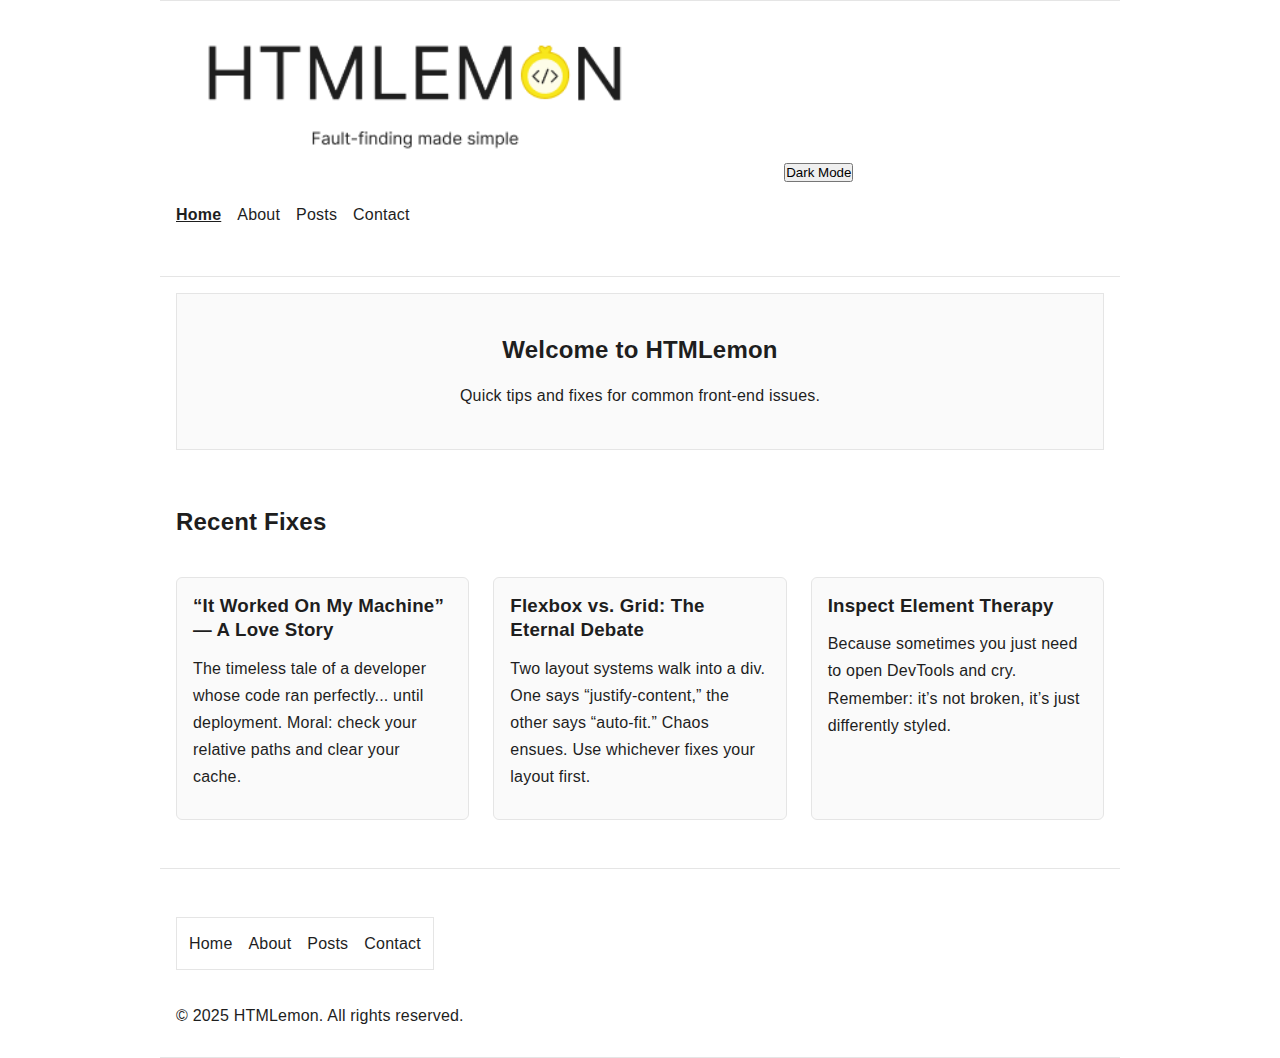
<file: docs/index.html>
<!DOCTYPE html>
<html lang="en">
<head>
  <meta charset="UTF-8" />
  <meta name="viewport" content="width=device-width, initial-scale=1.0" />

  <title>HTMLemon | Fault-finding made simple</title>

  
  <link rel="stylesheet" href="assets/css/main.css" />

  <link rel="icon" href="assets/img/favicon_io/favicon.ico" />
  <link rel="icon" type="image/png" sizes="32x32" href="assets/img/favicon_io/favicon-32x32.png" />
  <link rel="apple-touch-icon" href="assets/img/favicon_io/apple-touch-icon.png" />
  <link rel="manifest" href="assets/img/favicon_io/site.webmanifest" />
  <meta name="theme-color" content="#1E1E1E" />
</head>

<body>
  <a class="skip-link" href="#main-content">Skip to main content</a>

  <header>
    <a href="index.html" class="brand" aria-label="HTMLemon">
      <img id="site-logo"
           src="assets/img/htmlemon-logo.png"
           data-light="assets/img/htmlemon-logo.png"
           data-dark="assets/img/htmlemon-dark-logo.png"
           alt="HTMLemon logo" width="auto" height="160">
    </a>
    <button id="theme-toggle" type="button" aria-pressed="false">Theme</button>
<nav aria-label="Primary">
      <ul class="nav-links">
        <li><a href="index.html" aria-current="page">Home</a></li>
        <li><a href="about.html">About</a></li>
        <li><a href="posts.html">Posts</a></li>
        <li><a href="contact.html">Contact</a></li>
      </ul>
    </nav>
  </header>

  <main id="main-content">
    <section class="hero">
      <h2>Welcome to HTMLemon</h2>
      <p>Quick tips and fixes for common front-end issues.</p>
    </section>

    <section class="cards">
      <h2>Recent Fixes</h2>

      <article class="card">
        <h3>“It Worked On My Machine” — A Love Story</h3>
        <p>The timeless tale of a developer whose code ran perfectly... until deployment. Moral: check your relative paths and clear your cache.</p>
      </article>

      <article class="card">
        <h3>Flexbox vs. Grid: The Eternal Debate</h3>
        <p>Two layout systems walk into a div. One says “justify-content,” the other says “auto-fit.” Chaos ensues. Use whichever fixes your layout first.</p>
      </article>

      <article class="card">
        <h3>Inspect Element Therapy</h3>
        <p>Because sometimes you just need to open DevTools and cry. Remember: it’s not broken, it’s just differently styled.</p>
      </article>
    </section>
  </main>

  <footer>
    <nav aria-label="Footer">
      <ul class="footer-links">
        <li><a href="index.html">Home</a></li>
        <li><a href="about.html">About</a></li>
        <li><a href="posts.html">Posts</a></li>
        <li><a href="contact.html">Contact</a></li>
      </ul>
    </nav>
    <p>&copy; 2025 HTMLemon. All rights reserved.</p>
  </footer>

  <script src="assets/js/main.js" defer></script>
</body>
</html>
</file>
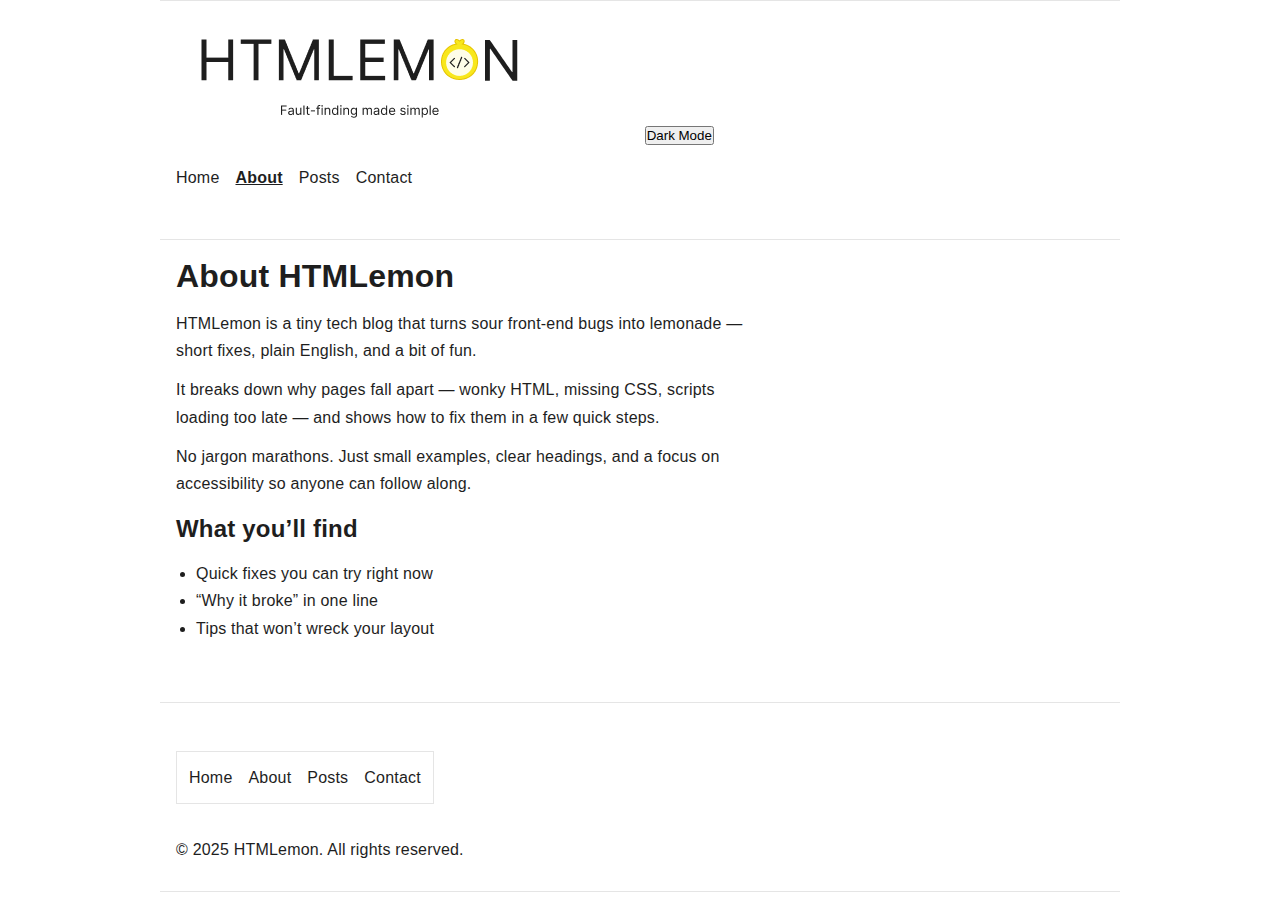
<file: docs/about.html>
<!DOCTYPE html>
<html lang="en">
<head>
  <meta charset="UTF-8">
  <meta name="viewport" content="width=device-width, initial-scale=1.0">
  <title>HTMLemon | About</title>

  
  <link rel="stylesheet" href="assets/css/main.css">

  
  <link rel="icon" href="assets/img/favicon_io/favicon.ico">
  <link rel="icon" type="image/png" sizes="32x32" href="assets/img/favicon_io/favicon-32x32.png">
  <link rel="icon" type="image/png" sizes="16x16" href="assets/img/favicon_io/favicon-16x16.png">
  <link rel="apple-touch-icon" href="assets/img/favicon_io/apple-touch-icon.png">
  <link rel="manifest" href="assets/img/favicon_io/site.webmanifest">
  <meta name="description" content="About HTMLemon - A tech blog that squeezes sour bugs into lemonade">
  <meta name="theme-color" content="#1E1E1E" />
</head>

<body>
  <a class="skip-link" href="#main-content">Skip to main content</a>

  <header class="site-header">
    <div class="header-top">
      <a href="index.html" class="brand" aria-label="HTMLemon">
        <img
          id="site-logo"
          src="assets/img/htmlemon-logo.png"
          data-light="assets/img/htmlemon-logo.png"
          data-dark="assets/img/htmlemon-dark-logo.png"
          alt="HTMLemon logo">
      </a>
      <button id="theme-toggle" type="button" aria-pressed="false">Theme</button>
    </div>
    <nav aria-label="Primary">
      <ul class="nav-links">
        <li><a href="index.html">Home</a></li>
        <li><a href="about.html" aria-current="page">About</a></li>
        <li><a href="posts.html">Posts</a></li>
        <li><a href="contact.html">Contact</a></li>
      </ul>
    </nav>
  </header>

  <main id="main-content">
    <section class="about">
      <h1>About HTMLemon</h1>
      <p>HTMLemon is a tiny tech blog that turns sour front‑end bugs into lemonade — short fixes, plain English, and a bit of fun.</p>
      <p>It breaks down why pages fall apart — wonky HTML, missing CSS, scripts loading too late — and shows how to fix them in a few quick steps.</p>
      <p>No jargon marathons. Just small examples, clear headings, and a focus on accessibility so anyone can follow along.</p>

      <h2>What you’ll find</h2>
      <ul>
        <li>Quick fixes you can try right now</li>
        <li>“Why it broke” in one line</li>
        <li>Tips that won’t wreck your layout</li>
      </ul>
    </section>
  </main>

  <footer>
    <nav aria-label="Footer">
      <ul class="footer-links">
        <li><a href="index.html">Home</a></li>
        <li><a href="about.html">About</a></li>
        <li><a href="posts.html">Posts</a></li>
        <li><a href="contact.html">Contact</a></li>
      </ul>
    </nav>
    <p>&copy; 2025 HTMLemon. All rights reserved.</p>
  </footer>

  <script src="assets/js/main.js" defer></script>
</body>
</html>
</file>
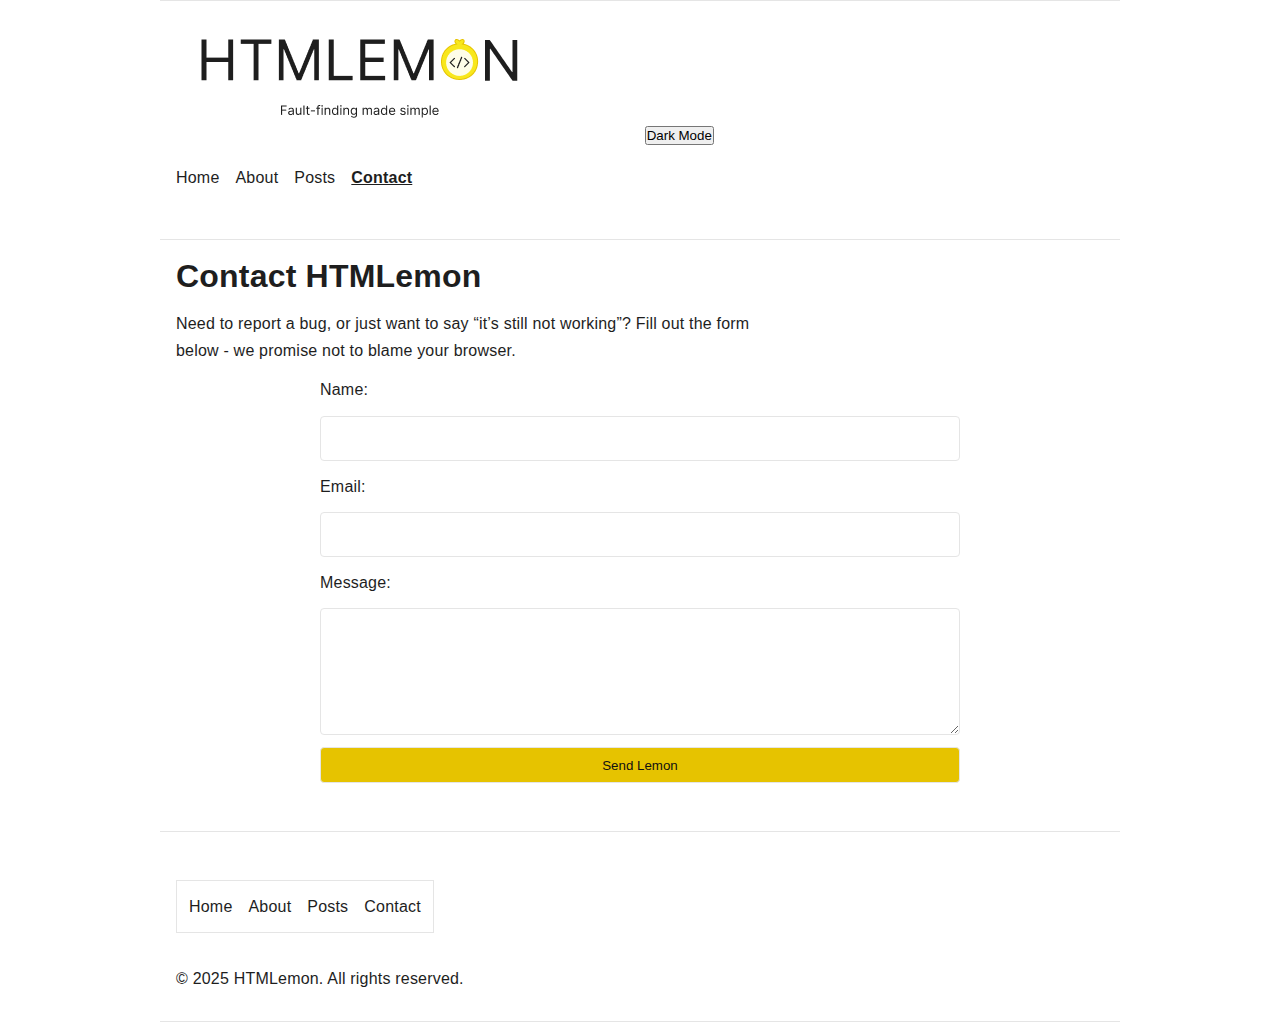
<file: docs/contact.html>
<!DOCTYPE html>
<html lang="en">
<head>
  <meta charset="UTF-8">
  <meta name="viewport" content="width=device-width, initial-scale=1.0">
  <title>HTMLemon | Contact</title>

  
  <link rel="stylesheet" href="assets/css/main.css">

  
  <link rel="icon" href="assets/img/favicon_io/favicon.ico">
  <link rel="icon" type="image/png" sizes="32x32" href="assets/img/favicon_io/favicon-32x32.png">
  <link rel="icon" type="image/png" sizes="16x16" href="assets/img/favicon_io/favicon-16x16.png">
  <link rel="apple-touch-icon" href="assets/img/favicon_io/apple-touch-icon.png">
  <link rel="manifest" href="assets/img/favicon_io/site.webmanifest">
  <meta name="description" content="Contact HTMLemon - Get help with your front-end development issues">
  <meta name="theme-color" content="#1E1E1E" />
</head>

<body>
  <a class="skip-link" href="#main-content">Skip to main content</a>

  <header class="site-header">
    <div class="header-top">
      <a href="index.html" class="brand" aria-label="HTMLemon">
        <img
          id="site-logo"
          src="assets/img/htmlemon-logo.png"
          data-light="assets/img/htmlemon-logo.png"
          data-dark="assets/img/htmlemon-dark-logo.png"
          alt="HTMLemon logo">
      </a>
      <button id="theme-toggle" type="button" aria-pressed="false">Theme</button>
    </div>
    <nav aria-label="Primary">
      <ul class="nav-links">
        <li><a href="index.html">Home</a></li>
        <li><a href="about.html">About</a></li>
        <li><a href="posts.html">Posts</a></li>
        <li><a href="contact.html" aria-current="page">Contact</a></li>
      </ul>
    </nav>
  </header>

  <main id="main-content">
    <section class="contact">

      <h1>Contact HTMLemon</h1>
      <p>Need to report a bug, or just want to say “it’s still not working”? Fill out the form below - we promise not to blame your browser.</p>

      <form action="#" method="post">
        <label for="name">Name:</label>
        <input type="text" id="name" name="name" required>

        <label for="email">Email:</label>
        <input type="email" id="email" name="email" required>

        <label for="message">Message:</label>
        <textarea id="message" name="message" rows="4" required></textarea>

        <button type="submit">Send Lemon</button>
      </form>
    </section>
  </main>

  <footer>
    <nav aria-label="Footer">
      <ul class="footer-links">
        <li><a href="index.html">Home</a></li>
        <li><a href="about.html">About</a></li>
        <li><a href="posts.html">Posts</a></li>
        <li><a href="contact.html">Contact</a></li>
      </ul>
    </nav>
    <p>&copy; 2025 HTMLemon. All rights reserved.</p>
  </footer>

  <script src="assets/js/main.js" defer></script>
</body>
</html>
</file>
<file: docs/assets/css/main.css>
* {
    margin: 0;
    padding:0;  
    box-sizing: border-box;
}
:root {
    --bg: #ffffff;
    --text-color: #1e1e1e;
    --accent-green:#8cc63f;
    --accent-green-contrast: #2e7d32;
    --accent-yellow: #e6c300;
    --border: #e5e5e5;
    --font-main: "Inter", sans-serif;
    --panel: #fafafa;
    --panel-hero: #fafafa;
}  
[data-theme="dark"] {
  --bg: #111111;
  --text-color: #f5f5f5;
  --border: #2a2a2a;
  --accent-green: #a6e22e;
  --accent-yellow: #f8e71c;
  --panel: #1a1a1a;
  --panel-hero: #141414;
}
html, body {
    font-family: var(--font-main);
    background-color: var(--bg);
    color: var(--text-color);
    line-height: 1.6;
}
h1 { font-size: 2rem; margin-bottom: 0.5rem; } 
h2 { font-size:1.5rem; margin: 1rem 0; }

p { margin: 0.75rem 0; }

body {
    font-size: 1rem;
    line-height: 1.7;
    letter-spacing: 0.2px;
}

p {
    max-width: 65ch;
}

h1, h2, h3 {
    line-height: 1.3;
}

ul {
    margin: 0.75rem 0 0.75rem 1.25rem;
}

header, nav, main, footer {
    padding: 1rem;
    max-width: 960px;
    margin: 0 auto;
}
.brand {
  display: inline-flex;
  align-items: center;
  gap: 0.6rem;
}
.brand img { display: block; }
header, footer {
    border-top: 1px solid var(--border);
    border-bottom: 1px solid var(--border);
}
nav {
    display: flex;
    gap: 1rem;
    list-style: none;
    padding-left: 0;

    margin-bottom: 1rem;
}

nav ul {
    list-style: none;
    padding-left: 0;
    margin: 0;
    display: flex;
    justify-content: center;
    gap: 1rem;
}

nav a:link,
nav a:visited {
    color: var(--text-color);
    text-decoration: none;
}

nav a:hover,
nav a:focus {
    color: var(--accent-green-contrast);
    text-decoration: underline;
}
nav a[aria-current="page"] {
    font-weight: 600;
    text-decoration: underline;
}
.skip-link {
    position: absolute;
    left: -9999px;
}
.skip-link:focus {
    position: fixed;
    left: 1rem;
    top: 1rem;
    background: #000;
    color: #fff;
    padding: 0.5rem 1rem;
    z-index: 9999;
    border-radius: 4px
}
a:focus-visible {
    outline: 2px solid var(--accent-green-contrast);
    outline-offset: 2px;
}
button:focus-visible,
input:focus-visible,
textarea:focus-visible {
  outline: 2px solid var(--accent-green-contrast);
  outline-offset: 2px;
}
@media (prefers-reduced-motion: reduce) {
  * {
    animation-duration: 0.01ms !important;
    animation-iteration-count: 1 !important;
    transition-duration: 0.01ms !important;
    scroll-behavior: auto !important;
  }
}
@media (max-width: 600px) {
    nav ul {
        flex-wrap: wrap;
        gap: 0.75rem;
    }
} 

.hero {
  display: flex;
  flex-direction: column;
  align-items: center;
  justify-content: center;
  text-align: center;
  padding: 2.5rem 0;
  border: 1px solid var(--border);
  background-color: var(--panel-hero);
  margin-bottom: 2.5rem;
  gap: 0.5rem;
}
.hero h2 { margin: 0 0 0.5rem; }
.hero p  { margin: 0; }
.section-title {
  text-align: center;
  margin: 1.5rem 0;
}

main {
  max-width: 960px;
  margin: 0 auto;
  padding: 1rem;
}

.cards {
  display: grid;
  gap: 1.5rem;
  margin-top: 0;
  grid-template-columns: repeat(3, 1fr);
}

.cards > h2 {
  grid-column: 1 / -1;
}

.card {
  border: 1px solid var(--border);
  border-radius: 6px;
  padding: 1rem;
  background-color: var(--panel);
  transition: box-shadow 0.2s ease;
}

.card:hover {
  box-shadow: 0 2px 5px rgba(0, 0, 0, 0.1);
}

footer {
  margin-top: 2rem;
}

@media (max-width: 800px) {
  .cards {
    grid-template-columns: 1fr;
  }
}

.footer-links {
  display: flex;
  justify-content: center;
  gap: 1rem;
  border: 1px solid var(--border);
  padding: 0.75rem;
  margin-top: 1rem;
}

.footer-links a {
  color: var(--text-color);
  text-decoration: none;
}

.footer-links a:hover,
.footer-links a:focus {
  color: var(--accent-green-contrast);
  text-decoration: underline;
}

.contact form {
  display: grid;
  gap: 0.75rem;
  max-width: 640px;
  margin: 0 auto;
}

.contact label {
  display: block;
  font-weight: 500;
}

.contact input,
.contact textarea {
  width: 100%;
  padding: 0.5rem 0.75rem;
  border: 1px solid var(--border);
  font: inherit;
  border-radius: 4px;
}

.contact button {
  padding: 0.6rem 1rem;
  border: 1px solid var(--border);
  background: var(--accent-yellow);
  cursor: pointer;
  border-radius: 4px;
  color: #111;
}

.contact button:hover,
.contact button:focus {
  filter: brightness(0.96);
}

@media (max-width: 600px) {
  header, footer, main {
    padding: 0.75rem;
  }

  .hero {
    padding: 1.5rem 1rem;
  }

  .cards {
    grid-template-columns: 1fr;
    gap: 1rem;
  }

  .card {
    padding: 0.75rem;
  }

  .footer-links {
    flex-wrap: wrap;
    font-size: 0.9rem;
  }
}
</file>
